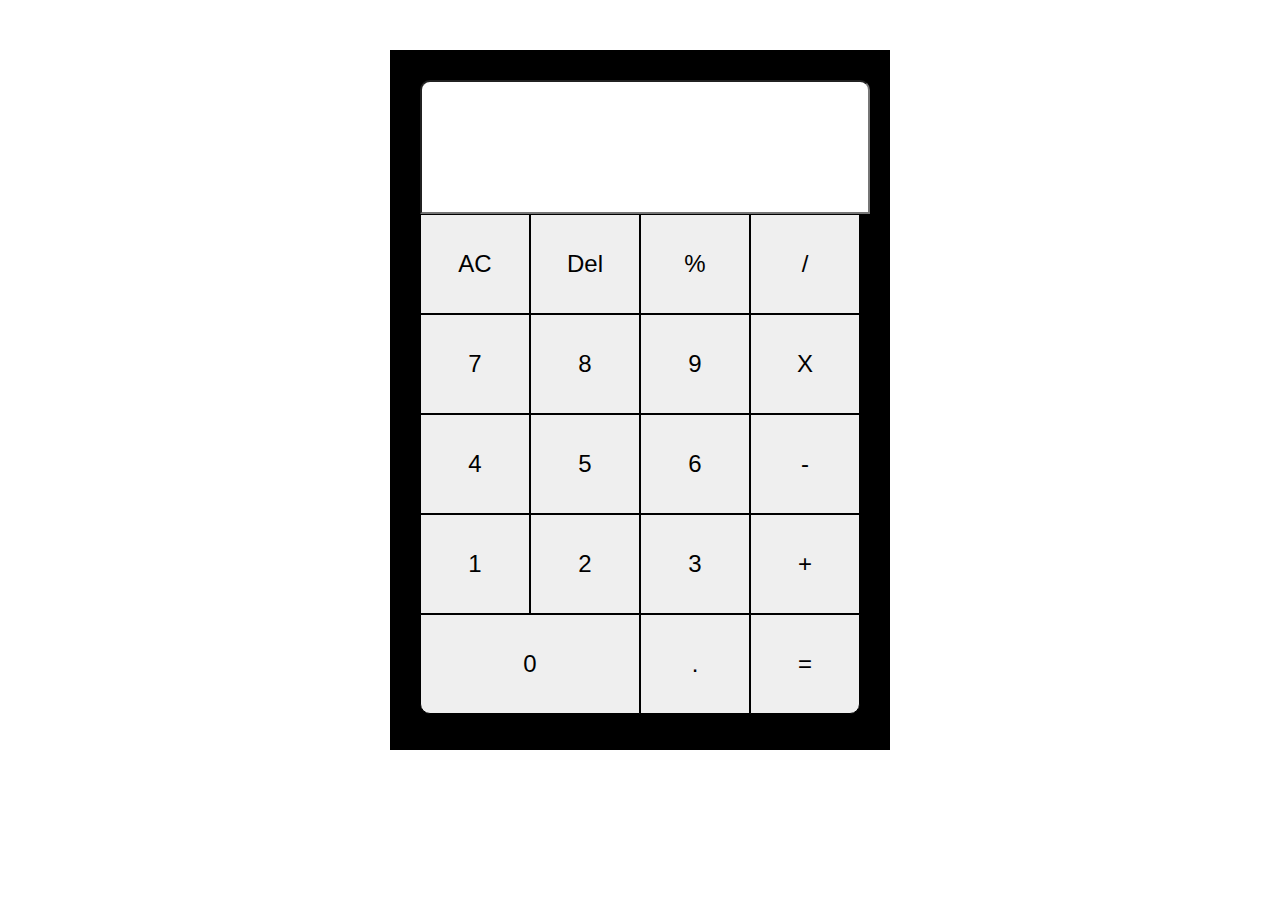
<file: calculator/index.html>
<!DOCTYPE html>
<html lang="en">
<head>
    <meta charset="UTF-8">
    <meta name="viewport" content="width=device-width, initial-scale=1.0">
    <title>Calculator</title>

    <link rel="stylesheet" href="./css/style.css">
    <link href="https://fonts.googleapis.com/css2?family=Montserrat&display=swap" rel="stylesheet">

    <script src="./js/main.js"></script>
    <script
  src="https://code.jquery.com/jquery-3.5.1.min.js"
  integrity="sha256-9/aliU8dGd2tb6OSsuzixeV4y/faTqgFtohetphbbj0="
  crossorigin="anonymous"></script>

</head>
<body>
    <div class="cal">
        <div class="cal-wrap">
            <div class="display">
                <input type="text" name="display-result" class="display-result">
            </div>
            <div class="keyboard-wrap">
                <ul class="row">
                    <li><input type="button" value="AC" onclick="cleanVal()"></li>
                    <li><input type="button" value="Del" onclick="delValue()"></li>
                    <li><input type="button" value="%" onclick ="insert('%')"></li>
                    <li><input id="numoperator"  type="button" value="/" onclick ="insert('/')"></li>
                </ul>
                <ul class="row">
                    <li><input id="numoperator"  type="button" value="7" onclick ="insert(7)"></li>
                    <li><input id="numoperator"  type="button" value="8" onclick ="insert(8)"></li>
                    <li><input id="numoperator"  type="button" value="9" onclick ="insert(9)"></li>
                    <li><input id="numoperator"  type="button" value="X" onclick ="insert('*')"></li>
                </ul>
                <ul class="row">
                    <li><input id="numoperator"  type="button" value="4" onclick ="insert(4)"></li>
                    <li><input id="numoperator"  type="button" value="5" onclick ="insert(5)"></li>
                    <li><input id="numoperator"  type="button" value="6" onclick ="insert(6)"></li>
                    <li><input id="numoperator"  type="button" value="-" onclick ="insert('-')"></li>
                </ul>
                <ul class="row">
                    <li><input id="numoperator"  type="button" value="1" onclick ="insert(1)"></li>
                    <li><input id="numoperator"  type="button" value="2" onclick ="insert(2)"></li>
                    <li><input id="numoperator"  type="button" value="3" onclick ="insert(3)"></li>
                    <li><input id="numoperator"  type="button" value="+" onclick ="insert('+')"></li>
                </ul>
                <ul class="row">
                    <li><input id="numoperator" class="col2" type="button" value="0" onclick ="insert(0)"></li>
                    <li><input id="numoperator"  type="button" value="." onclick ="insert('.')"></li>
                    <li><input class="equal" type="button" value="=" onclick="equal()"></li>
                </ul>
            </div>
        </div>
    </div>
</body>
</html>
</file>
<file: calculator/css/style.css>
*{
    margin:0;
    padding: 0;
}

.cal{
    width: 500px;
    height: 700px;
    margin: 50px auto;
    background-color:black;

}

.cal-wrap{
    width: 440px;
    margin: 0 auto;
    padding: 30px 0;
}

.display input{
    width: 436px;
    height: 120px;
    border-radius: 10px 10px 0 0 ;
}

.display-result{
    padding: 5px;
    font-size: 30px;
    font-family: 'Montserrat', sans-serif;
}

.row{
    width: 100%;
    
}

.row li{
    float:left;
    list-style: none;

}

.row li input{
    width: 110px;
    display: inline-block;
    height: 100px;
    font-size: 24px;
    border: 1px solid black;
}

.row li input:hover{
    background-color: darkgray;
}

.row li input:focus{
    background-color: lightcoral;
}

.row li .col2{
    width: 220px;
    border-radius: 0 0 0 10px;
}
.row li .equal{
    border-radius: 0 0 10px 0;
}

.clear-fix{
    clear: both;
}
</file>
